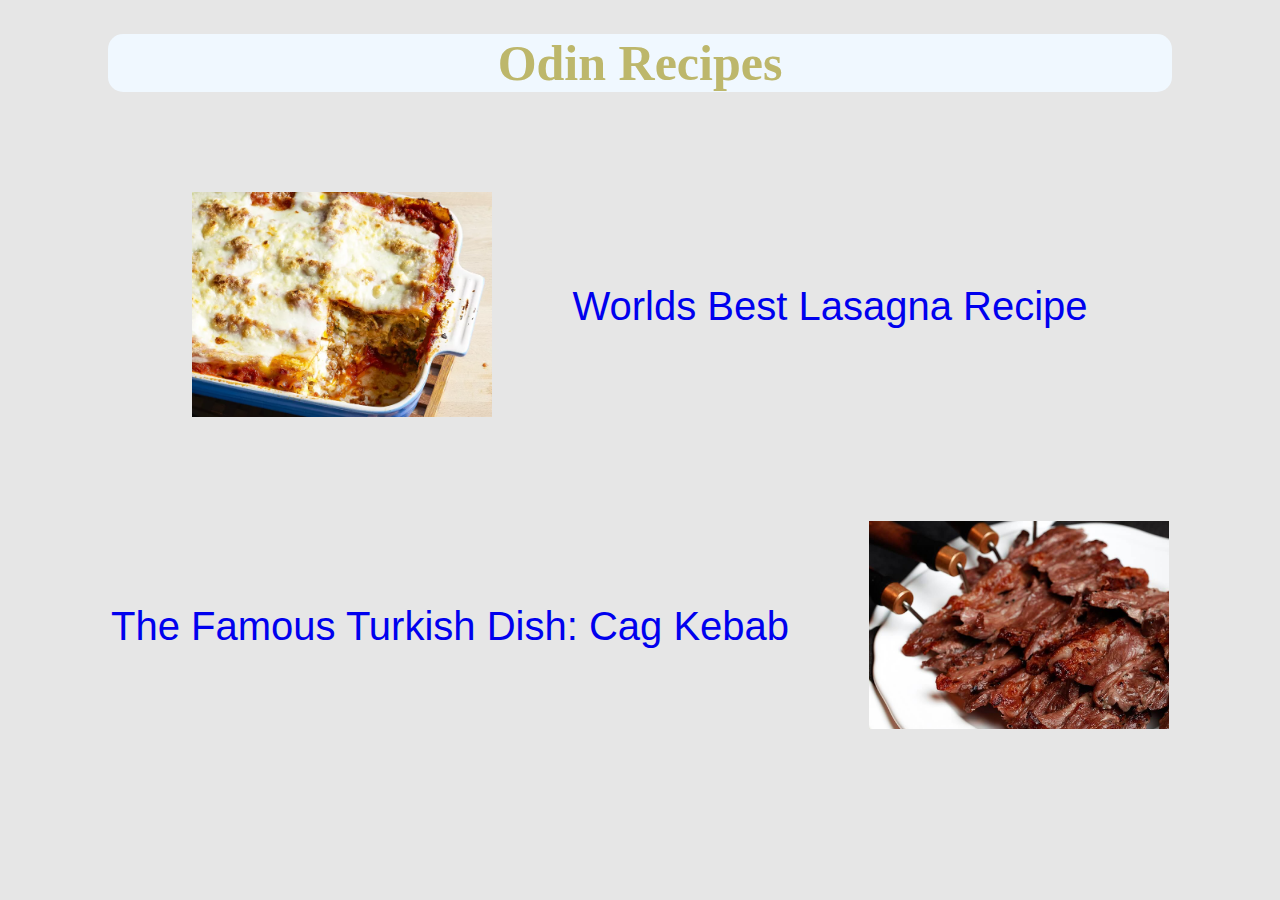
<file: index.html>
<!DOCTYPE html>
<html lang="tr">
<head>
    <meta charset="UTF-8">
    <meta name="viewport" content="width=device-width, initial-scale=1.0">
    <title>Recipes</title>
    <link rel="stylesheet" href="styles/indexstyles.css">
</head>
<body>
    <h1 class="title" style="text-align: center; color: darkkhaki;">Odin Recipes</h1>
    <div class="container">
        <div class="image">
            <img class="image-lasagna" src="Recipes/lasagna.webp" alt="lasagna">
        </div>
        <div class="text lasagna">    
            <a class="link" href="Recipes/lasagna.html">Worlds Best Lasagna Recipe</a>
        </div>
    </div>
    <div class="container">
        <div class="text kebab">
            <a class="link" href="Recipes/cagkebab.html">The Famous Turkish Dish: Cag Kebab</a>
        </div>
        <div class="image">
            <img src="Recipes/Cag-Kebab.jpg" alt="cagkebab">
        </div>
    </div>
</body>
</html>
</file>
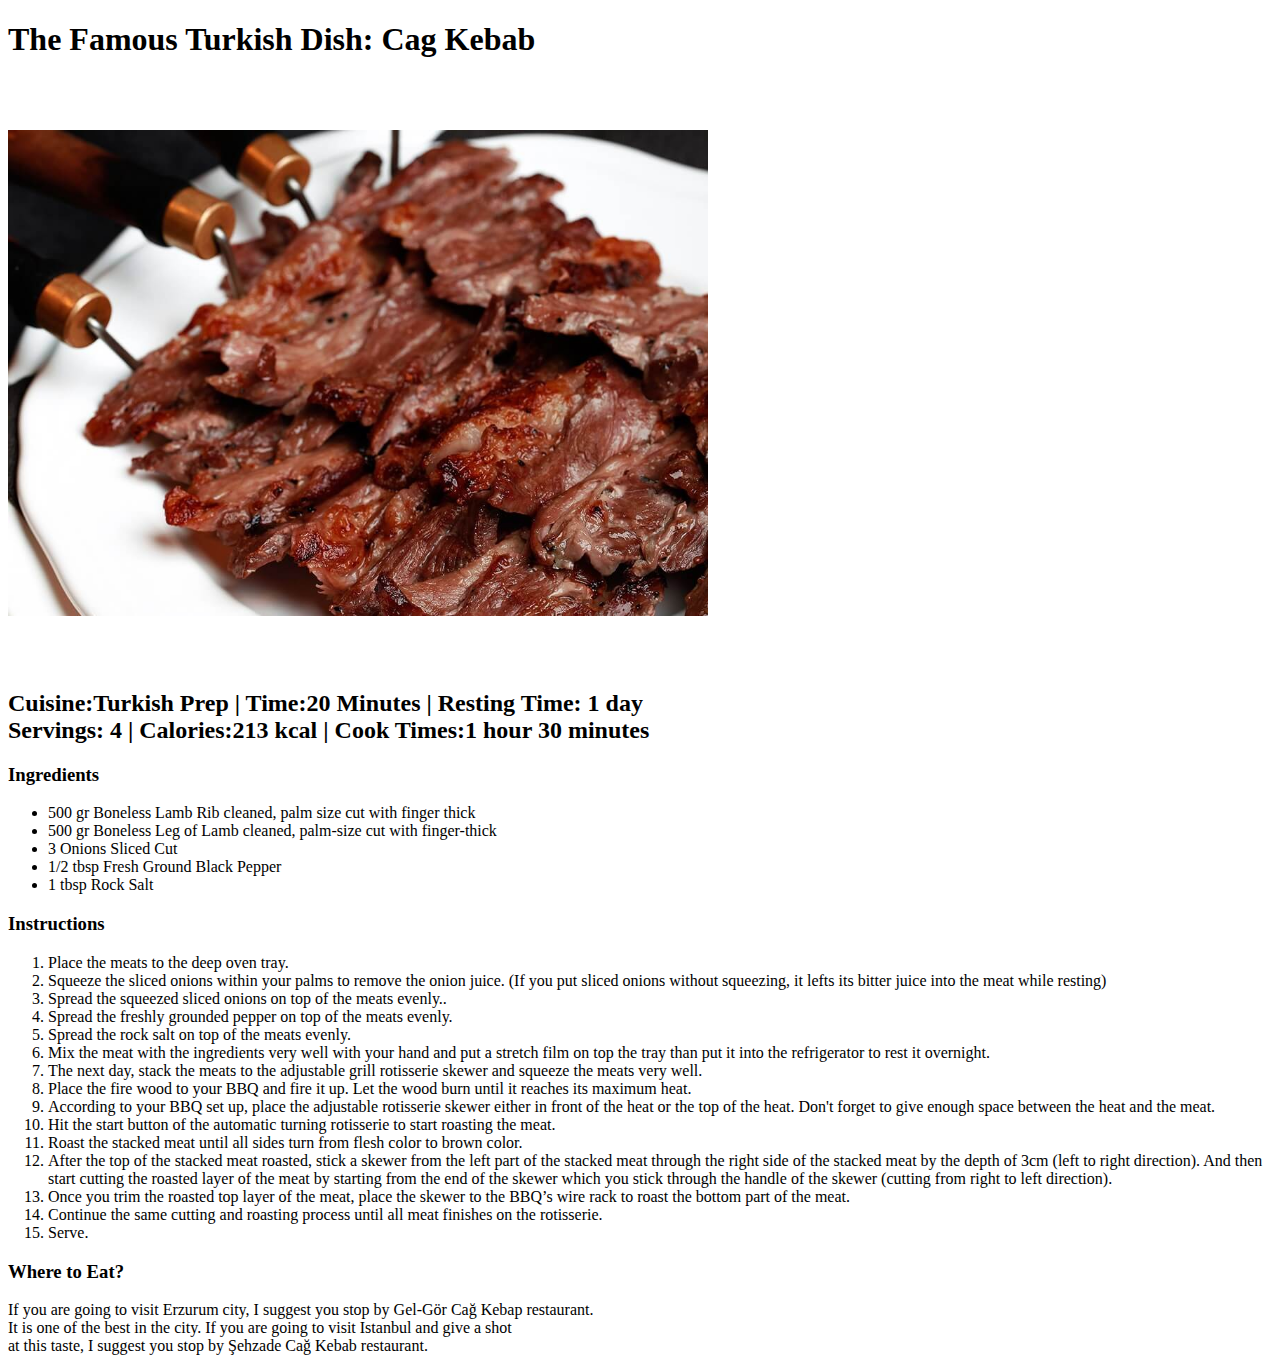
<file: Recipes/cagkebab.html>
<!DOCTYPE html>
<html lang="tr">
<head>
    <meta charset="UTF-8">
    <meta name="viewport" content="width=device-width, initial-scale=1.0">
    <title>Document</title>
</head>
<body>
    <h1>The Famous Turkish Dish: Cag Kebab</h1>
    <img style="margin-top: 50px; margin-bottom: 50px; width: 700px;" src="Cag-Kebab.jpg" alt="thecagkebab">
    <h2>Cuisine:Turkish Prep | Time:20 Minutes | Resting Time: 1 day  <br> Servings: 4 | Calories:213 kcal | Cook Times:1 hour 30 minutes</h2>
    <h3>Ingredients</h3>
    <ul>
        <li>500 gr Boneless Lamb Rib cleaned, palm size cut with finger thick</li>
        <li>500 gr Boneless Leg of Lamb cleaned, palm-size cut with finger-thick</li>
        <li>3 Onions Sliced Cut</li>
        <li>1/2 tbsp Fresh Ground Black Pepper</li>
        <li>1 tbsp Rock Salt</li>
    </ul>
    <h3>Instructions</h3>
    <ol>
        <li>Place the meats to the deep oven tray.</li>
        <li>Squeeze the sliced onions within your palms to remove the onion juice. (If you put sliced onions without squeezing, it lefts its bitter juice into the meat while resting)</li>
        <li>Spread the squeezed sliced onions on top of the meats evenly..</li>
        <li>Spread the freshly grounded pepper on top of the meats evenly.</li>
        <li>Spread the rock salt on top of the meats evenly.</li>
        <li>Mix the meat with the ingredients very well with your hand and put a stretch film on top the tray than put it into the refrigerator to rest it overnight.</li>
        <li>The next day, stack the meats to the adjustable grill rotisserie skewer and squeeze the meats very well.</li>
        <li>Place the fire wood to your BBQ and fire it up. Let the wood burn until it reaches its maximum heat.</li>
        <li>According to your BBQ set up, place the adjustable rotisserie skewer either in front of the heat or the top of the heat. Don't forget to give enough space between the heat and the meat.</li>
        <li>Hit the start button of the automatic turning rotisserie to start roasting the meat.</li>
        <li>Roast the stacked meat until all sides turn from flesh color to brown color.</li>
        <li>After the top of the stacked meat roasted, stick a skewer from the left part of the stacked meat through the right side of the stacked meat by the depth of 3cm (left to right direction). And then start cutting the roasted layer of the meat by starting from the end of the skewer which you stick through the handle of the skewer (cutting from right to left direction).</li>
        <li>Once you trim the roasted top layer of the meat, place the skewer to the BBQ’s wire rack to roast the bottom part of the meat.</li>
        <li>Continue the same cutting and roasting process until all meat finishes on the rotisserie.</li>
        <li>Serve.</li>
    </ol>
    <h3>Where to Eat?</h3>
    <p>If you are going to visit Erzurum city, I suggest you stop by Gel-Gör Cağ Kebap restaurant. <br> It is one of the best in the city. If you are going to visit Istanbul and give a shot <br>at this taste, I suggest you stop by Şehzade Cağ Kebab restaurant.</p>
</body>
</html>
</file>
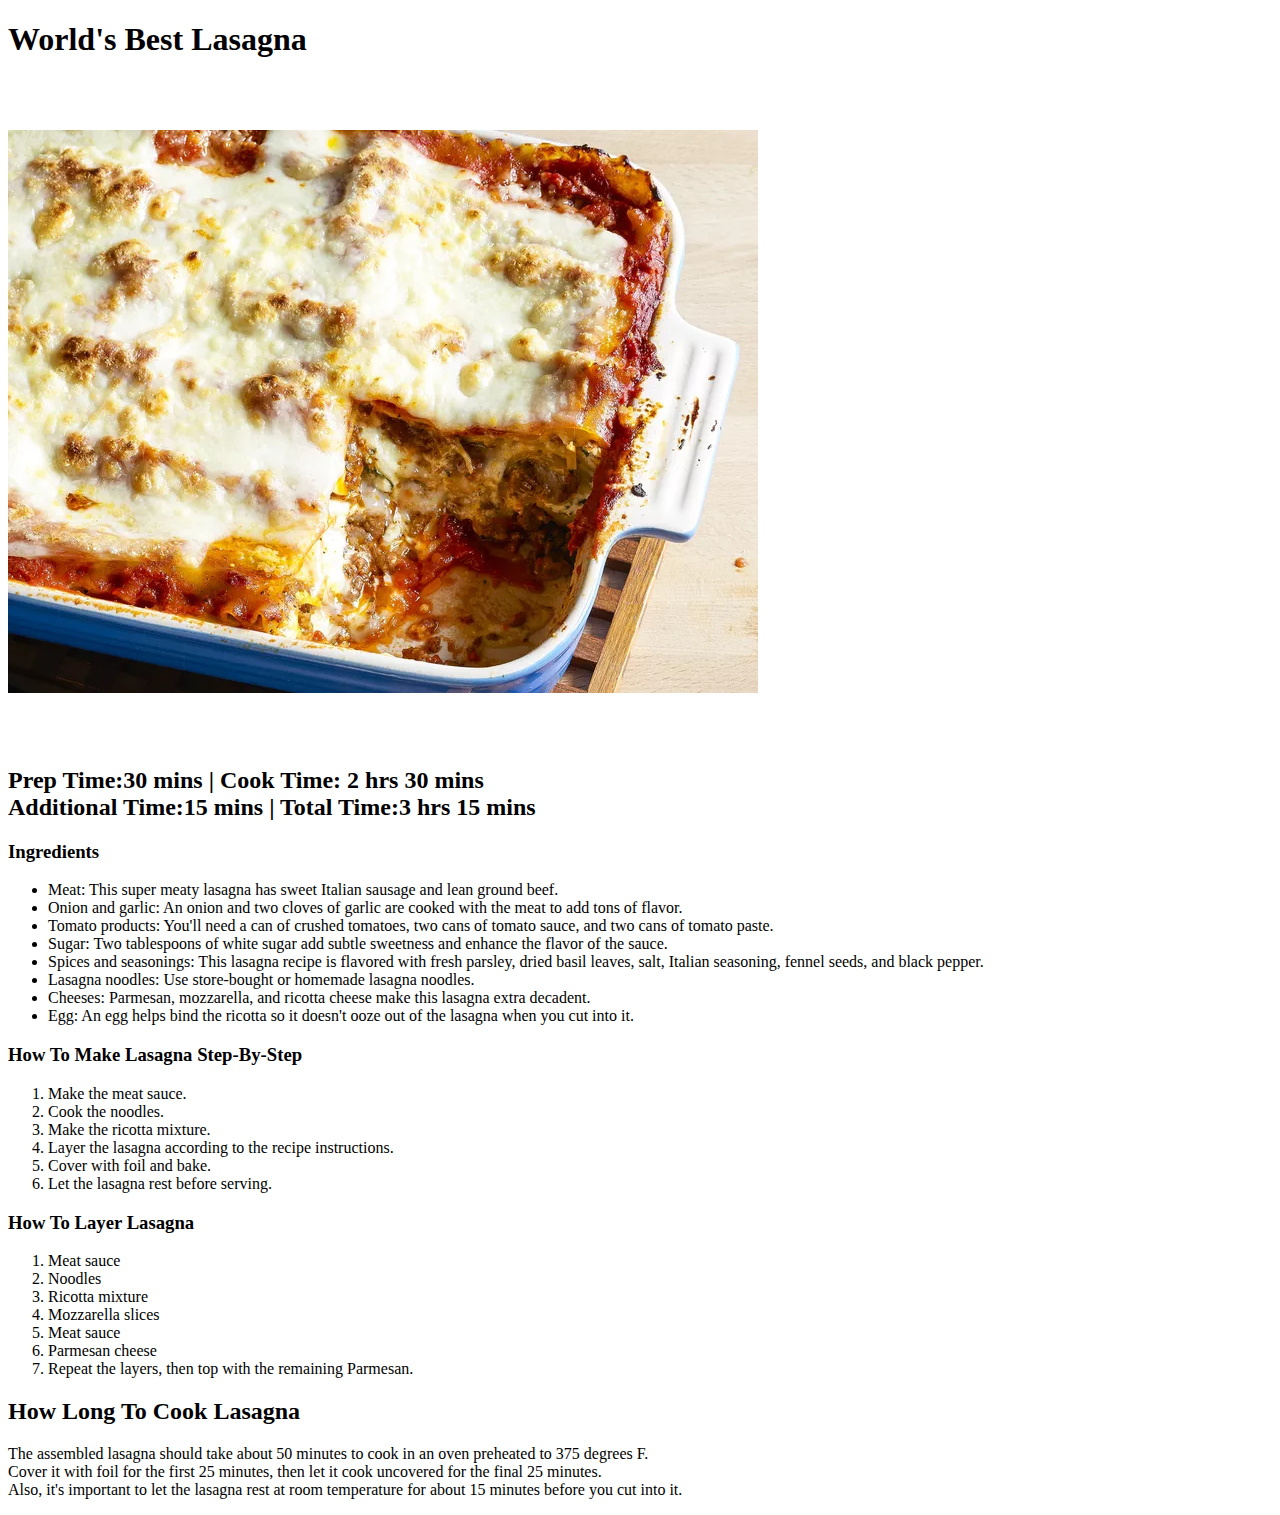
<file: Recipes/lasagna.html>
<!DOCTYPE html>
<html lang="tr">
<head>
    <meta charset="UTF-8">
    <meta name="viewport" content="width=device-width, initial-scale=1.0">
    <title>Lasagna</title>
</head>
<body>
    <h1 >World's Best Lasagna</h1>
    <img style="margin-top: 50px; margin-bottom: 50px;" src="lasagna.webp" alt="lasagna">
    <div>
        <h2>Prep Time:30 mins | Cook Time: 2 hrs 30 mins    
            <br>Additional Time:15 mins | Total Time:3 hrs 15 mins
        </h2>
        <h3>Ingredients</h3>
        <ul>
            <li>Meat: This super meaty lasagna has sweet Italian sausage and lean ground beef.</li>
            <li>Onion and garlic: An onion and two cloves of garlic are cooked with the meat to add tons of flavor.</li>
            <li>Tomato products: You'll need a can of crushed tomatoes, two cans of tomato sauce, and two cans of tomato paste.</li>
            <li>Sugar: Two tablespoons of white sugar add subtle sweetness and enhance the flavor of the sauce.</li>
            <li>Spices and seasonings: This lasagna recipe is flavored with fresh parsley, dried basil leaves, salt, Italian seasoning, fennel seeds, and black pepper.</li>
            <li>Lasagna noodles: Use store-bought or homemade lasagna noodles.</li>
            <li>Cheeses: Parmesan, mozzarella, and ricotta cheese make this lasagna extra decadent.</li>
            <li>Egg: An egg helps bind the ricotta so it doesn't ooze out of the lasagna when you cut into it.</li>
        </ul>
        <h3>How To Make Lasagna Step-By-Step</h3>
        <ol>
            <li>Make the meat sauce.</li>
            <li>Cook the noodles.</li>
            <li>Make the ricotta mixture.</li>
            <li>Layer the lasagna according to the recipe instructions.</li>
            <li>Cover with foil and bake.</li>
            <li>Let the lasagna rest before serving.</li>
        </ol>
        <h3>How To Layer Lasagna</h3>
        <ol>
            <li>Meat sauce</li>
            <li>Noodles</li>
            <li>Ricotta mixture</li>
            <li>Mozzarella slices</li>
            <li>Meat sauce</li>
            <li>Parmesan cheese</li>
            <li>Repeat the layers, then top with the remaining Parmesan.</li>
        </ol>
        <h2>How Long To Cook Lasagna</h2>
        <p>The assembled lasagna should take about 50 minutes to cook in an oven preheated to 375 degrees F. <br> Cover it with foil for the first 25 minutes, then let it cook uncovered for the final 25 minutes. <br> Also, it's important to let the lasagna rest at room temperature for about 15 minutes before you cut into it.</p>
    </div>
</body>
</html>
</file>
<file: styles/indexstyles.css>
body{
    background-color:rgb(230,230,230);
}
.link {
    text-decoration: none;
    font-family:'Trebuchet MS', 'Lucida Sans Unicode', 'Lucida Grande', 'Lucida Sans', Arial, sans-serif;
    font-size: 40px;
}
.title {
    font-size: 50px;
    background-color: aliceblue;
    border-radius: 15px;
    margin-left: 100px;
    margin-right: 100px;
}
img {
    width: 300px;
    height: auto;
}
.container {
    margin-top: 100px;
    display: flex;
    align-items: center;
    justify-content: center
  }
  
img {
    max-width: 100%;
    max-height:100%;
}
  
.text {
    font-size: 20px;
}
.kebab {
    padding-right: 80px;
}
.lasagna {
    padding-left: 80px;
}
</file>
